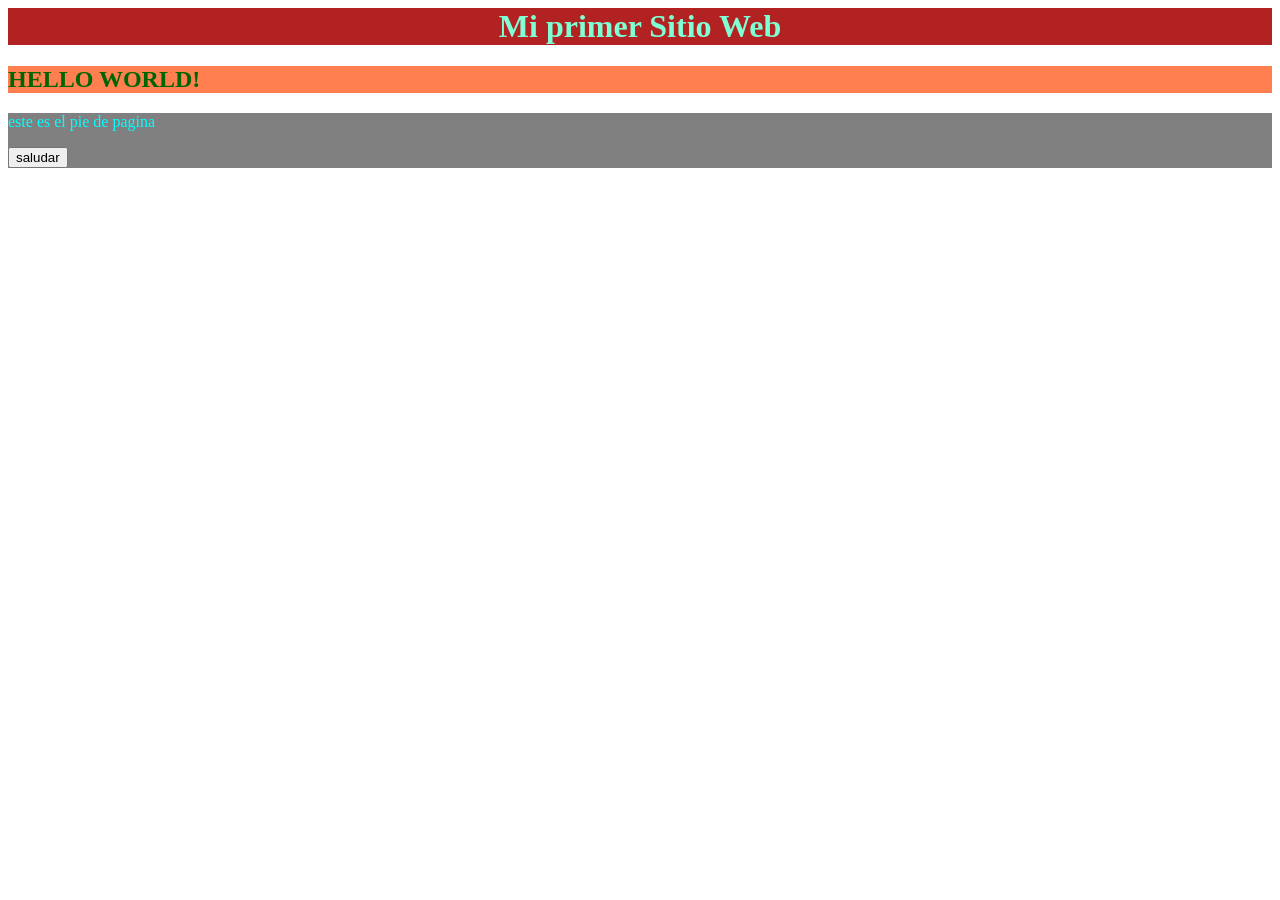
<file: 01_HOLA_MUNDO/index.html>
<html>
    <head>
        <title>Mi primer sitio web</title> <!--titulo de la pagina-->
        <link rel="stylesheet" href="static/css/style.css"> <!--para que el stile css tenga efecto-->
    </head>
    <body>
        <header>
            <h1>Mi primer Sitio Web</h1><!--titulo dentro de la pagina-->
        </header>
        <main>
            <h2>HELLO WORLD!</h2><!--el HOLA MUNDO-->
        </main>
        <footer>
            <p>este es el pie de pagina</p><!--parrafo-->
            <button onclick="saludar()">saludar</button> <!--boton-->
        </footer>
        <script src="static/js/script.js"></script>
    </body>
</html>
<!--emilia te extraño pepepepe-->
</file>
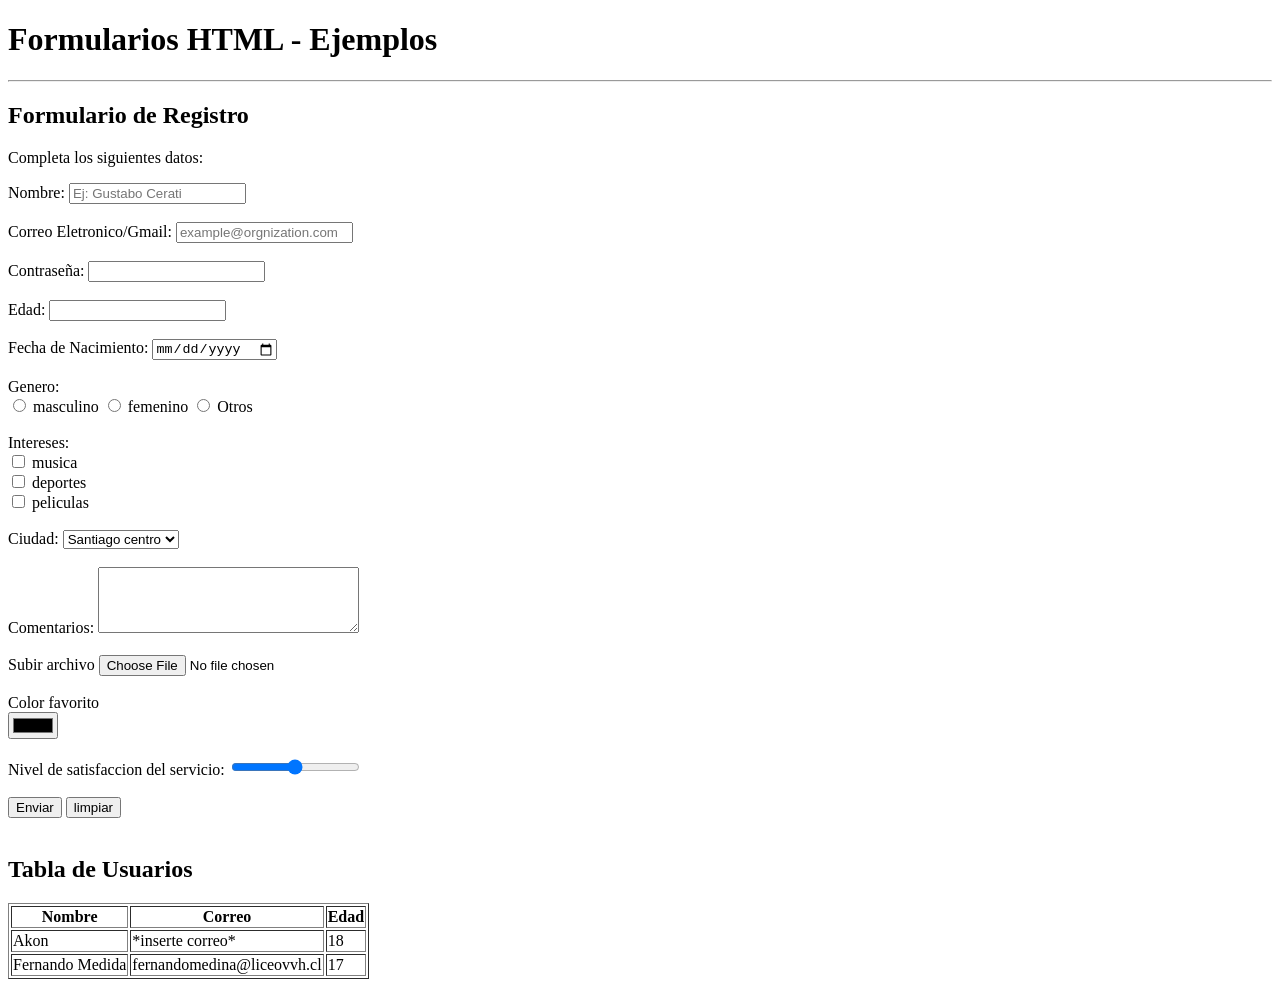
<file: 04_formularios/index.html>
<!DOCTYPE html>
<html lang="es">
<head>
    <meta charset="UTF-8">
    <meta name="viewport" content="width=device-width, initial-scale=1.0">
    <title>formularios  en HTML</title>
    </head>
        <body>
            <header>
                <h1>Formularios HTML - Ejemplos</h1>
            <hr>
        </header>
            <main>
                <h2>Formulario de Registro</h2>
                    <p>Completa los siguientes datos:</p>
                        <form>
                            <label>Nombre:</label><!--etiqueta que describe al campo-->
                                <input type="text" name="nombre" placeholder="Ej: Gustabo Cerati"> <!--campo para el texto o shi-->
                                    <br><br>
                                <label>Correo Eletronico/Gmail: </label>
                            <input type="email" name="correo" placeholder="example@orgnization.com">
                        <br><br>
                                <label>Contraseña: </label>
                                    <input type="password" name="password">
                                        <br><br>
                                    <label>Edad: </label>
                                <input type="number" name="edad"><!--solo puedes colocar solo numeros y la "e" del naneif-->
                            <br><br>
                        <label>Fecha de Nacimiento: </label>
                    <input type="date" name="fechaNac">
                <br><br>
                <label>Genero: </label> <br>
                    <input type="radio" name="genero" value="masculino"><!--elemento de seleccion unica = radio button/boton de radio-->
                masculino 
                <input type="radio" name="genero" value="femenino">
                femenino 
                <input type="radio" name="genero" value="otros">
                Otros <br><br>
            <label>Intereses: </label> <br>
                <input type="checkbox" name="intereses" value="musica">
            musica <br>
        <input type="checkbox" name="intereses" value="deportes"><!--checkbox=elementos de seleccion multiple-->
    deportes <br>
            <input type="checkbox" name="intereses" value="peliculas">
        peliculas <br><br>
        <label>Ciudad: </label>
        <select name="Ciudad">
            <option>Santiago centro</option>
            <option>Valparaiso</option>
            <option>Coquimbo</option>
            <option>Arica</option>
        </select> <!--select=lista desplegable de opciones--> <br><br>
        <label>Comentarios: </label>
        <textarea name="Comentarios" rows="4" cols="30"></textarea><!--textarea=elemento de texto largo con filas y columnas-->
        <br><br>
        <label>Subir archivo</label>
        <input type="file" name="archivo"><!--selecionar un archivo local-->
        <br><br>
        <label>Color favorito</label><!--seleccionar un color--><br>
        <input type="color" name="color">
        <br><br>
        <label>Nivel de satisfaccion del servicio: </label>
        <input type="range" name="satisfaccion" min="1" max="7"> <br><br>
        <input type="submit" value="Enviar"><!--boton para enviar el formulario-->
        <input type="reset" value="limpiar">
        <br><br><!--boton para limpiar el formulario-->
    </form><!--etiqueta para crear un formulario-->
    <!--creacion de tabla con datos-->
    <h2>Tabla de Usuarios</h2>
    <table border="1">
        <tr>
            <th>Nombre</th><!--encabezado de tabla (table head)-->
            <th>Correo</th>
            <th>Edad</th>
        </tr>
        <tr>
            <td>Akon</td><!--datos de la tabla (table data)-->
            <td>*inserte correo*</td>
            <td>18</td>
        </tr>
        <tr>
            <td>Fernando Medida</td>
            <td>fernandomedina@liceovvh.cl</td>
            <td>17</td>
        </tr>
    </table>
            </main>
        </body>
    </html>
</file>
<file: 01_HOLA_MUNDO/static/css/style.css>
header {
    text-align: center;/*comentario=explicacion de x cosa*/
    background-color: firebrick; /*back color=cambiar color de fondo*/
}
header:hover {
    background-color: brown;
}
h1 {
    color:aquamarine;/*color=cambia color de la letra*/
}
main {
    background-color: coral;
}
main:hover {
    background-color: chocolate;
}
h2 {
    color:darkgreen;
}
footer {
    background-color:grey;
}
footer:hover {
    background-color: darkgray;
}
p  {
    color:aqua
}
</file>
